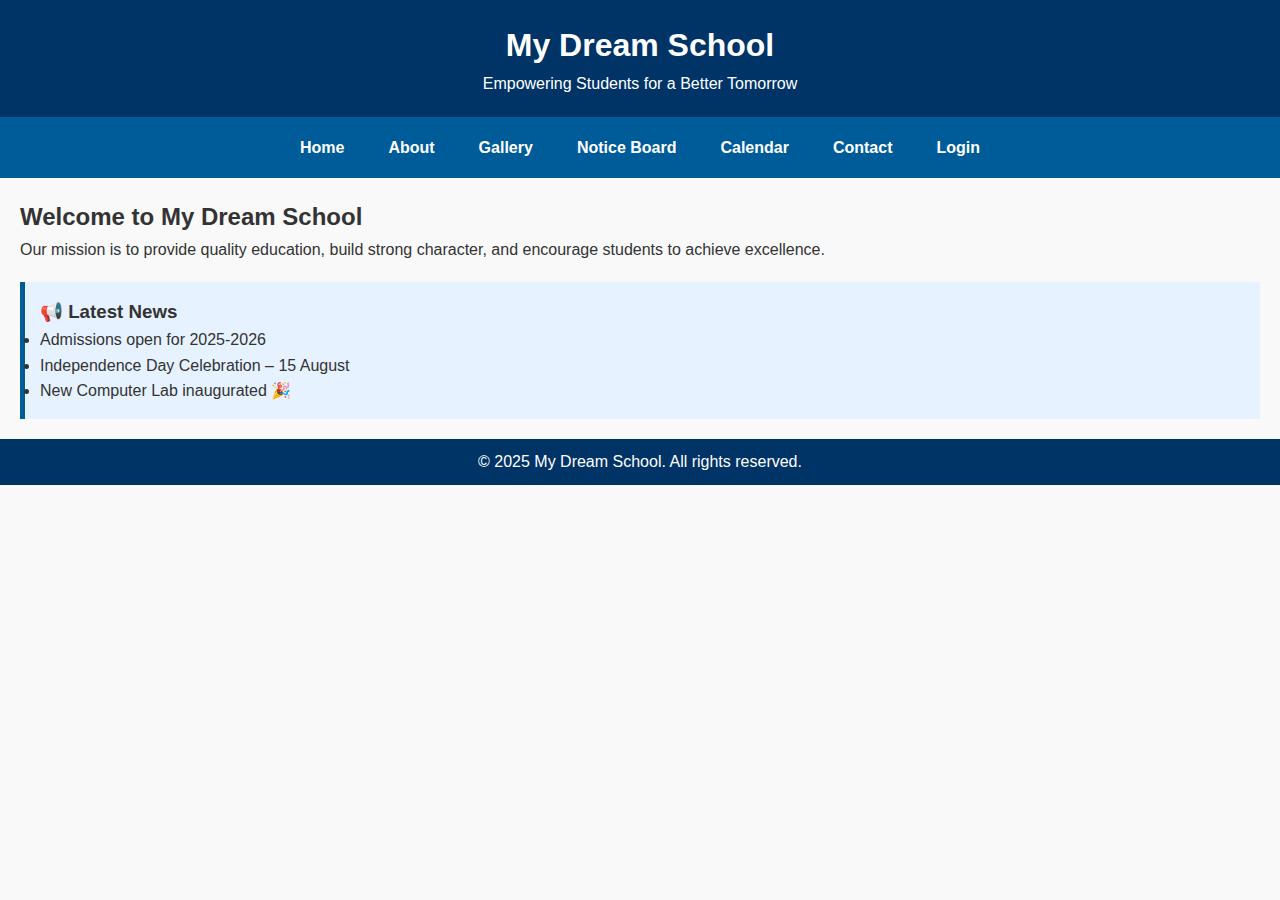
<file: index.html>
<!DOCTYPE html>
<html lang="en">
<head>
  <meta charset="UTF-8" />
  <meta name="viewport" content="width=device-width, initial-scale=1.0"/>
  <title>My Dream School - Home</title>
  <link rel="stylesheet" href="style.css">
</head>
<body>

  <header>
    <h1>My Dream School</h1>
    <p>Empowering Students for a Better Tomorrow</p>
  </header>

  <nav>
    <a href="index.html">Home</a>
    <a href="about.html">About</a>
    <a href="gallery.html">Gallery</a>
    <a href="notice.html">Notice Board</a>
    <a href="calendar.html">Calendar</a>
    <a href="contact.html">Contact</a>
    <a href="login.html">Login</a>
  </nav>

  <main>
    <section>
      <h2>Welcome to My Dream School</h2>
      <p>
        Our mission is to provide quality education, build strong character,
        and encourage students to achieve excellence.
      </p>
    </section>

    <section class="highlight">
      <h3>📢 Latest News</h3>
      <ul>
        <li>Admissions open for 2025-2026</li>
        <li>Independence Day Celebration – 15 August</li>
        <li>New Computer Lab inaugurated 🎉</li>
      </ul>
    </section>
  </main>

  <footer>
    <p>&copy; 2025 My Dream School. All rights reserved.</p>
</file>
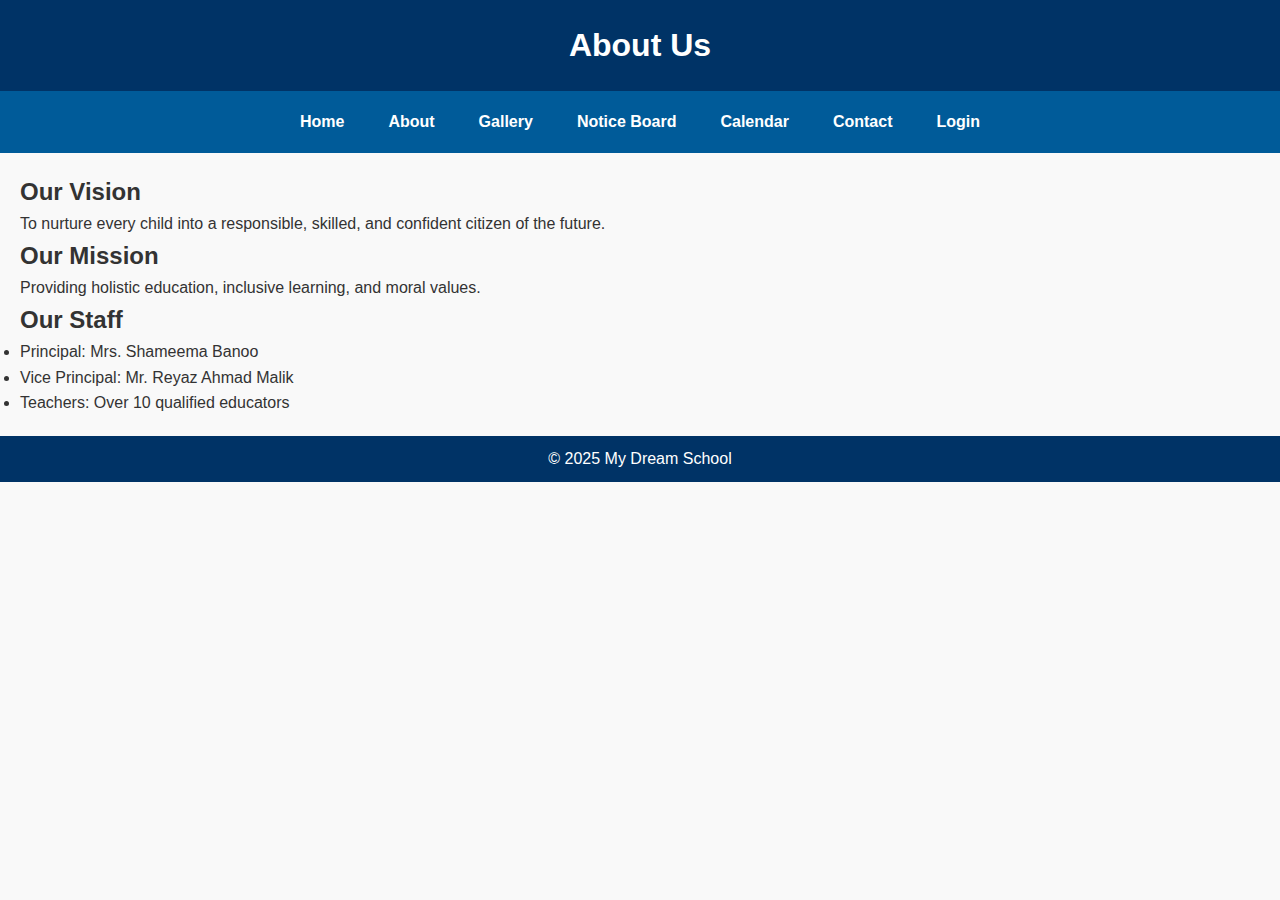
<file: about.html>
<!DOCTYPE html>
<html lang="en">
<head>
  <meta charset="UTF-8" />
  <meta name="viewport" content="width=device-width, initial-scale=1.0"/>
  <title>About Us - My Dream School</title>
  <link rel="stylesheet" href="style.css" />
</head>
<body>

<header>
  <h1>About Us</h1>
</header>

<nav>
  <a href="index.html">Home</a>
  <a href="about.html">About</a>
  <a href="gallery.html">Gallery</a>
  <a href="notice.html">Notice Board</a>
  <a href="calendar.html">Calendar</a>
  <a href="contact.html">Contact</a>
  <a href="login.html">Login</a>
</nav>

<main>
  <h2>Our Vision</h2>
  <p>To nurture every child into a responsible, skilled, and confident citizen of the future.</p>

  <h2>Our Mission</h2>
  <p>Providing holistic education, inclusive learning, and moral values.</p>

  <h2>Our Staff</h2>
  <ul>
    <li>Principal: Mrs. Shameema Banoo</li>
    <li>Vice Principal: Mr. Reyaz Ahmad Malik</li>
    <li>Teachers: Over 10 qualified educators</li>
  </ul>
</main>

<footer>
  <p>&copy; 2025 My Dream School</p>
</footer>

</body>
</html>
</file>
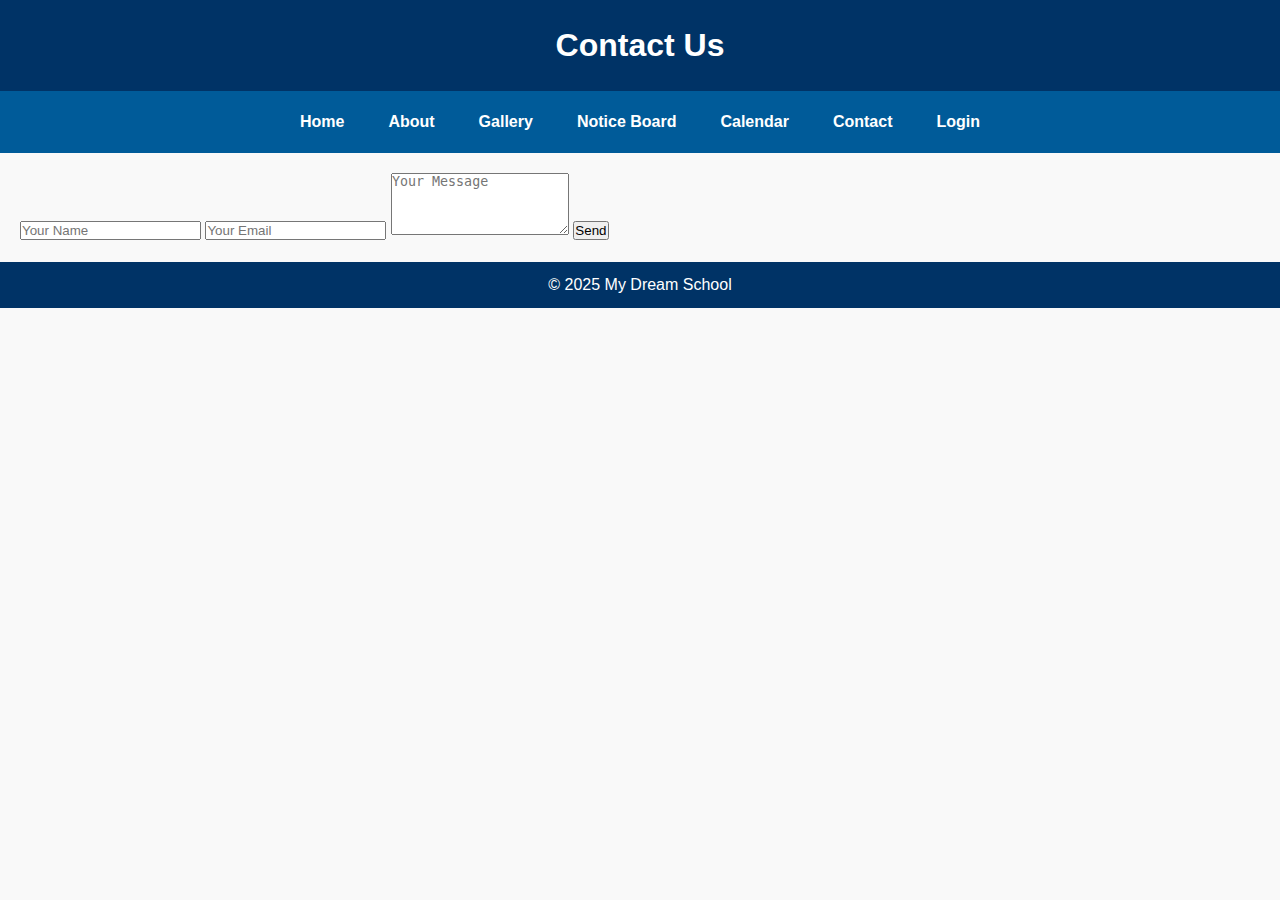
<file: contact.html>
<!DOCTYPE html>
<html lang="en">
<head>
  <meta charset="UTF-8" />
  <meta name="viewport" content="width=device-width, initial-scale=1.0"/>
  <title>Contact Us - My Dream School</title>
  <link rel="stylesheet" href="style.css" />
</head>
<body>

<header>
  <h1>Contact Us</h1>
</header>

<nav>
  <a href="index.html">Home</a>
  <a href="about.html">About</a>
  <a href="gallery.html">Gallery</a>
  <a href="notice.html">Notice Board</a>
  <a href="calendar.html">Calendar</a>
  <a href="contact.html">Contact</a>
  <a href="login.html">Login</a>
</nav>

<main>
  <form action="https://formspree.io/f/your-form-id" method="POST">
    <input type="text" name="name" placeholder="Your Name" required>
    <input type="email" name="_replyto" placeholder="Your Email" required>
    <textarea name="message" placeholder="Your Message" rows="4" required></textarea>
    <button type="submit">Send</button>
  </form>
</main>

<footer>
  <p>&copy; 2025 My Dream School</p>
</footer>

</body>
</html>
</file>
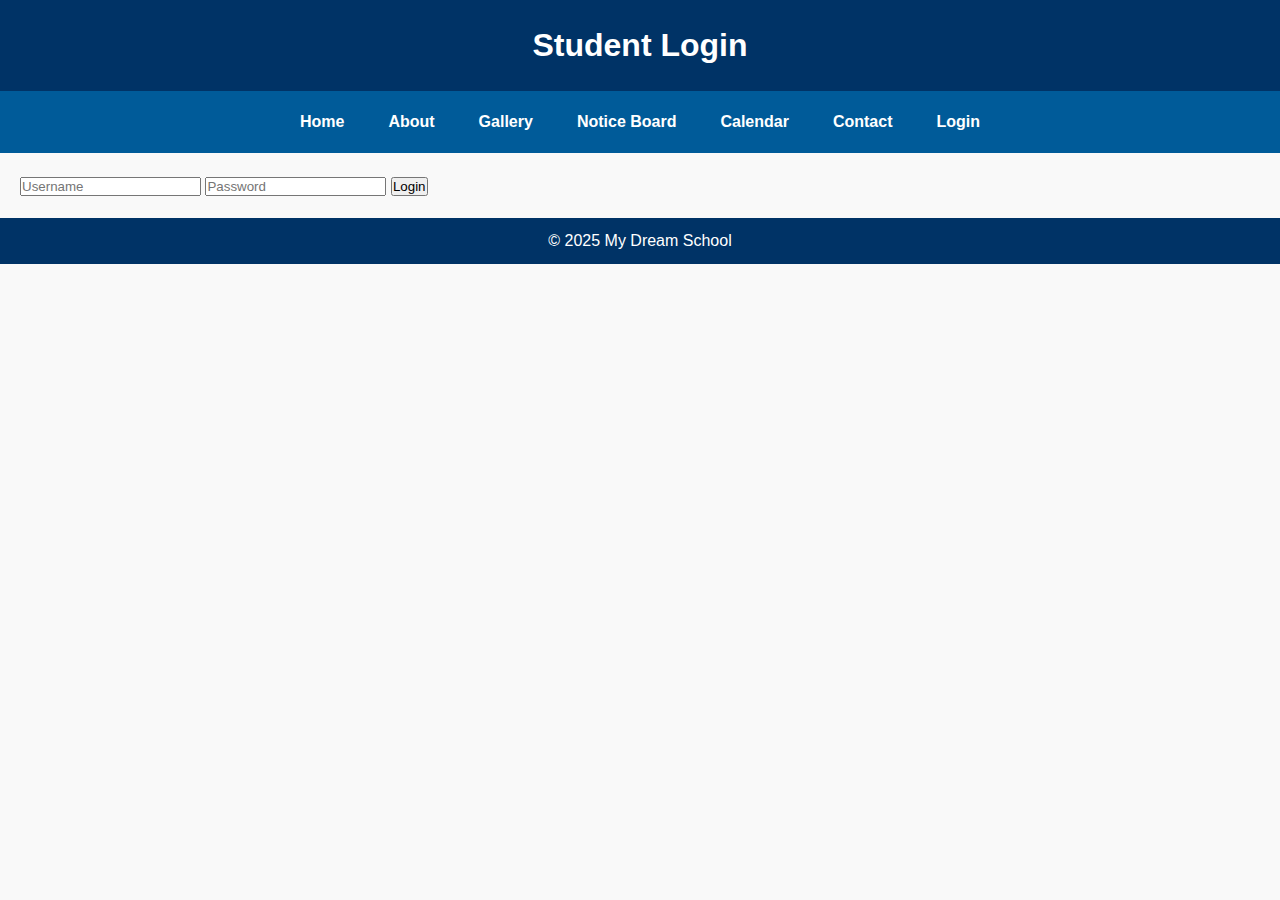
<file: login.html>
<!DOCTYPE html>
<html lang="en">
<head>
  <meta charset="UTF-8">
  <meta name="viewport" content="width=device-width, initial-scale=1.0">
  <title>Login - My Dream School</title>
  <link rel="stylesheet" href="style.css">
</head>
<body>

<header>
  <h1>Student Login</h1>
</header>

<nav>
  <a href="index.html">Home</a>
  <a href="about.html">About</a>
  <a href="gallery.html">Gallery</a>
  <a href="notice.html">Notice Board</a>
  <a href="calendar.html">Calendar</a>
  <a href="contact.html">Contact</a>
  <a href="login.html">Login</a>
</nav>

<main>
  <form onsubmit="login(event)">
    <input type="text" placeholder="Username" id="username" required>
    <input type="password" placeholder="Password" id="password" required>
    <button type="submit">Login</button>
  </form>
</main>

<script>
  function login(e) {
    e.preventDefault();
    const u = document.getElementById('username').value;
    const p = document.getElementById('password').value;
    if (u === "student" && p === "1234") {
      alert("Login successful!");
      window.location.href = "index.html";
    } else {
      alert("Incorrect credentials!");
    }
  }
</script>

<footer>
  <p>&copy; 2025 My Dream School</p>
</footer>

</body>
</html>
</file>
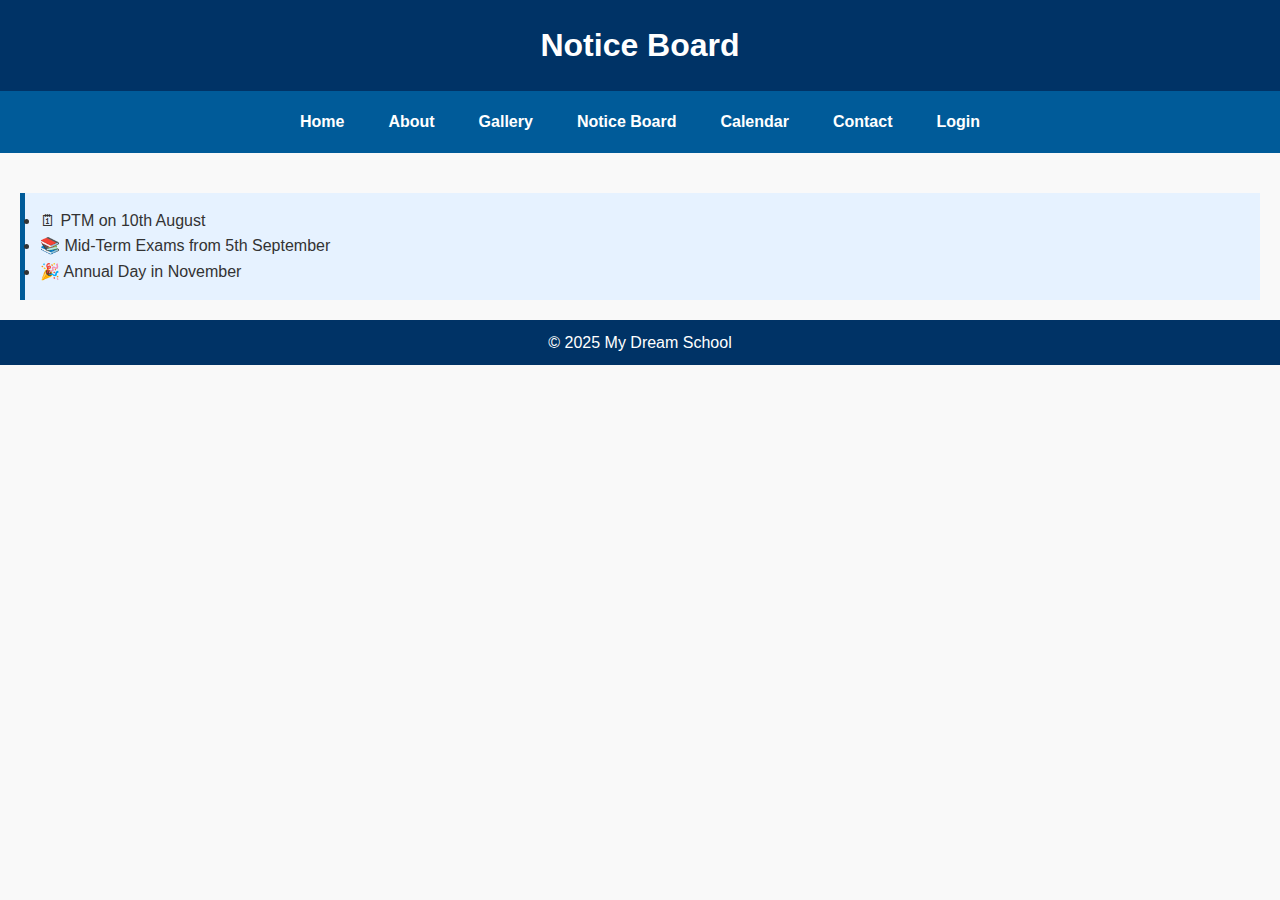
<file: notice.html>
<!DOCTYPE html>
<html lang="en">
<head>
  <meta charset="UTF-8" />
  <meta name="viewport" content="width=device-width, initial-scale=1.0"/>
  <title>Notice Board - My Dream School</title>
  <link rel="stylesheet" href="style.css" />
</head>
<body>

<header>
  <h1>Notice Board</h1>
</header>

<nav>
  <a href="index.html">Home</a>
  <a href="about.html">About</a>
  <a href="gallery.html">Gallery</a>
  <a href="notice.html">Notice Board</a>
  <a href="calendar.html">Calendar</a>
  <a href="contact.html">Contact</a>
  <a href="login.html">Login</a>
</nav>

<main>
  <ul class="highlight">
    <li>🗓 PTM on 10th August</li>
    <li>📚 Mid-Term Exams from 5th September</li>
    <li>🎉 Annual Day in November</li>
  </ul>
</main>

<footer>
  <p>&copy; 2025 My Dream School</p>
</footer>

</body>
</html>
</file>
<file: style.css>
/* General Reset */
* {
  margin: 0;
  padding: 0;
  box-sizing: border-box;
}

body {
  font-family: 'Segoe UI', sans-serif;
  background-color: #f9f9f9;
  color: #333;
  line-height: 1.6;
}

header {
  background-color: #003366;
  color: white;
  padding: 20px;
  text-align: center;
}

nav {
  background-color: #005b99;
  display: flex;
  flex-wrap: wrap;
  justify-content: center;
  padding: 10px;
}

nav a {
  color: white;
  margin: 0 10px;
  text-decoration: none;
  font-weight: bold;
  padding: 8px 12px;
}

nav a:hover {
  background-color: #003366;
  border-radius: 5px;
}

main {
  padding: 20px;
}

.highlight {
  background: #e6f2ff;
  padding: 15px;
  margin-top: 20px;
  border-left: 5px solid #005b99;
}

footer {
  background-color: #003366;
  color: white;
  text-align: center;
  padding: 10px;
  margin-top: 30px;

}
.gallery {
  padding: 20px;
  background: #fff;
  text-align: center;
}

.gallery h2 {
  margin-bottom: 20px;
  color: #003366;
}

.gallery-grid {
  display: grid;
  grid-template-columns: repeat(auto-fit, minmax(250px, 1fr));
  gap: 15px;
}

.gallery-grid img {
  width: 100%;
  height: auto;
  border-radius: 8px;
  box-shadow: 0 2px 8px rgba(0,0,0,0.2);
  transition: transform 0.3s;
}

.gallery-grid img:hover {
  transform: scale(1.05);
}
gallery {
  padding: 40px 20px;
  text-align: center;
  background-color: #ffffff;
}

.gallery h2 {
  font-size: 32px;
  margin-bottom: 30px;
  color: #2c3e50;
}

.gallery-grid {
  display: grid;
  grid-template-columns: repeat(auto-fit, minmax(220px, 1fr));
  gap: 20px;
  max-width: 1200px;
  margin: 0 auto;
}

.gallery-grid img {
  width: 100%;
  height: auto;
  border-radius: 10px;
  box-shadow: 0 4px 8px rgba(0,0,0,0.1);
  transition: transform 0.3s ease;
}

.gallery-grid img:hover {
  transform: scale(1.05);
}
</file>
